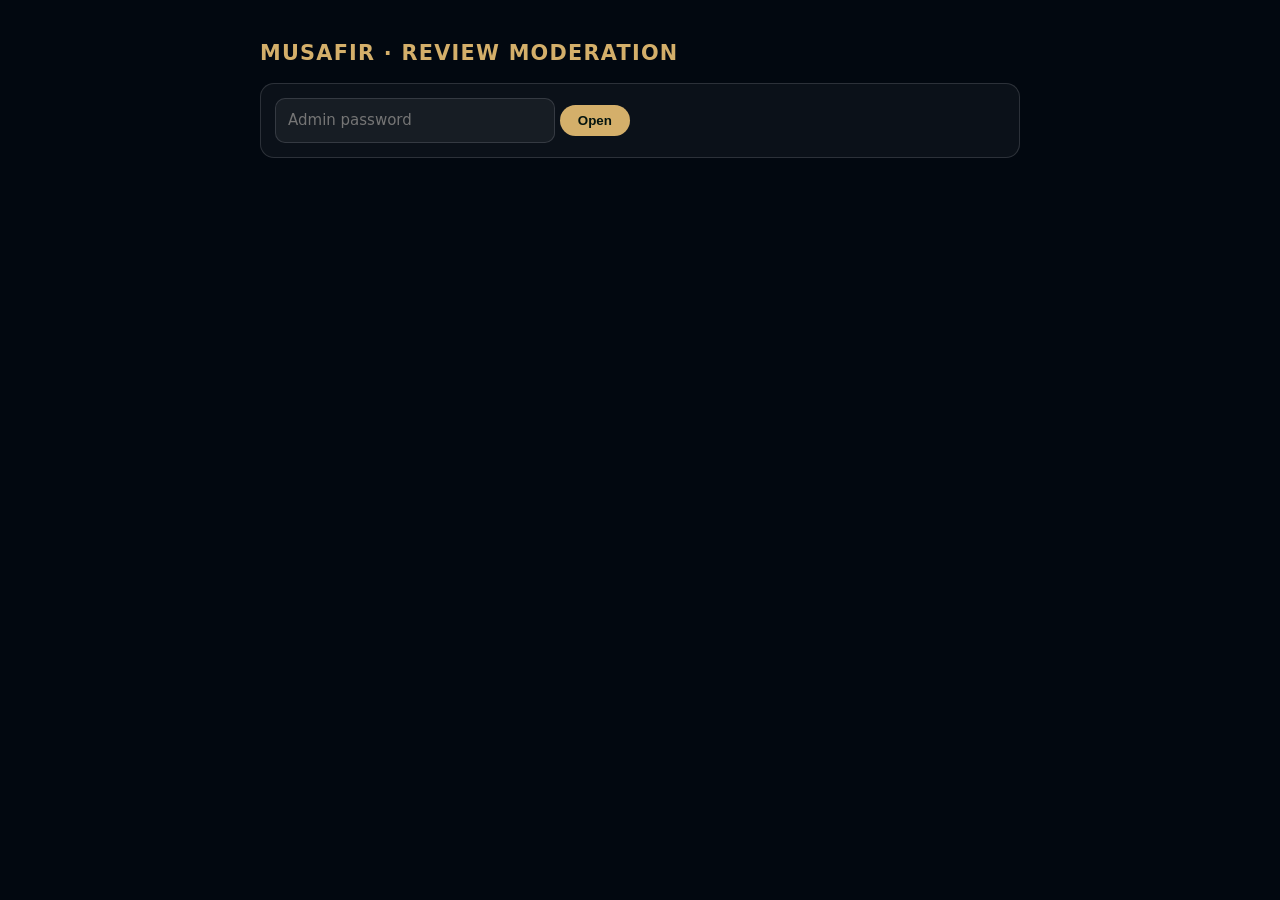
<file: admin.html>
<!DOCTYPE html>
<html lang="en"><head>
<meta charset="utf-8"><meta name="viewport" content="width=device-width,initial-scale=1">
<meta name="robots" content="noindex,nofollow"><title>Musafir — Review moderation</title>
<style>
:root{--gold:#d4af6a;--ink:#eef2f8;--dim:#9aabc2;--line:rgba(238,242,248,.14)}
*{box-sizing:border-box}body{margin:0;background:#020810;color:var(--ink);font:15px/1.5 Inter,system-ui,sans-serif;padding:24px 16px 60px}
main{max-width:760px;margin:0 auto}h1{font-size:1.3rem;color:var(--gold);letter-spacing:.06em}h2{font-size:1rem;margin:28px 0 10px;color:var(--gold)}
.box,.card{background:rgba(255,255,255,.04);border:1px solid var(--line);border-radius:14px;padding:14px;margin-bottom:12px}
input{background:rgba(255,255,255,.05);border:1px solid var(--line);border-radius:10px;padding:10px 12px;color:var(--ink);font:inherit;width:100%;max-width:280px}
button{border:0;border-radius:999px;padding:8px 18px;font-weight:700;cursor:pointer;background:var(--gold);color:#04140f;margin-right:8px}
button.no{background:transparent;color:#ff8a80;border:1px solid #ff8a80}.meta{color:var(--dim);font-size:.82rem}.st{color:var(--gold)}
.ph{display:flex;gap:8px;flex-wrap:wrap;margin:8px 0}.ph img{height:90px;border-radius:8px}p{margin:6px 0 10px}
</style></head><body><main>
<h1>MUSAFIR · REVIEW MODERATION</h1>
<div class="box"><input id="pw" type="password" placeholder="Admin password"> <button id="go">Open</button><span id="err" class="meta"></span></div>
<div id="out"></div>
</main>
<script>
const $=id=>document.getElementById(id); let PW=localStorage.getItem('mus_admin')||'';
if(location.hash.length>1){PW=decodeURIComponent(location.hash.slice(1));history.replaceState(null,'',location.pathname);}
const api=(u,o={})=>fetch(u,{...o,headers:{'x-admin-token':PW,'Content-Type':'application/json'}});
function el(t,c,x){const e=document.createElement(t);if(c)e.className=c;if(x!=null)e.textContent=x;return e}
function item(r,btns){const c=el('div','card');
  c.append(el('div','st','★'.repeat(r.rating)+'☆'.repeat(5-r.rating)),el('b',0,r.name+(r.place?' · '+r.place:'')),el('p',0,r.text));
  if(r.photos){const p=el('div','ph');for(let i=0;i<r.photos;i++){const a=el('a');a.href='/api/reviews?photo='+r.id+'&i='+i;a.target='_blank';const im=new Image();im.src=a.href;a.append(im);p.append(a)}c.append(p)}
  c.append(el('div','meta',new Date(r.ts).toLocaleString()));const row=el('div');row.style.marginTop='10px';
  btns.forEach(([t,act,cls])=>{const b=el('button',cls,t);b.onclick=async()=>{b.disabled=true;await api('/api/reviews?action='+act,{method:'POST',body:JSON.stringify({id:r.id})});load()};row.append(b)});
  c.append(row);return c}
async function load(){
  const r=await api('/api/reviews?admin=1'); if(!r.ok){$('err').textContent=r.status===401?' Wrong password':' Could not load';return}
  localStorage.setItem('mus_admin',PW);$('err').textContent='';const d=await r.json(),o=$('out');o.replaceChildren();
  o.append(el('h2',0,'Waiting for approval ('+d.pending.length+')'));
  d.pending.forEach(x=>o.append(item(x,[['Approve','approve'],['Reject','reject','no']])));
  if(!d.pending.length)o.append(el('div','meta','Nothing pending.'));
  o.append(el('h2',0,'Live on site ('+d.approved.length+')'));
  d.approved.forEach(x=>o.append(item(x,[['Remove','delete','no']])));
}
$('go').onclick=()=>{PW=$('pw').value;load()};$('pw').onkeydown=e=>{if(e.key==='Enter')$('go').click()};if(PW)load();
</script></body></html>
</file>
